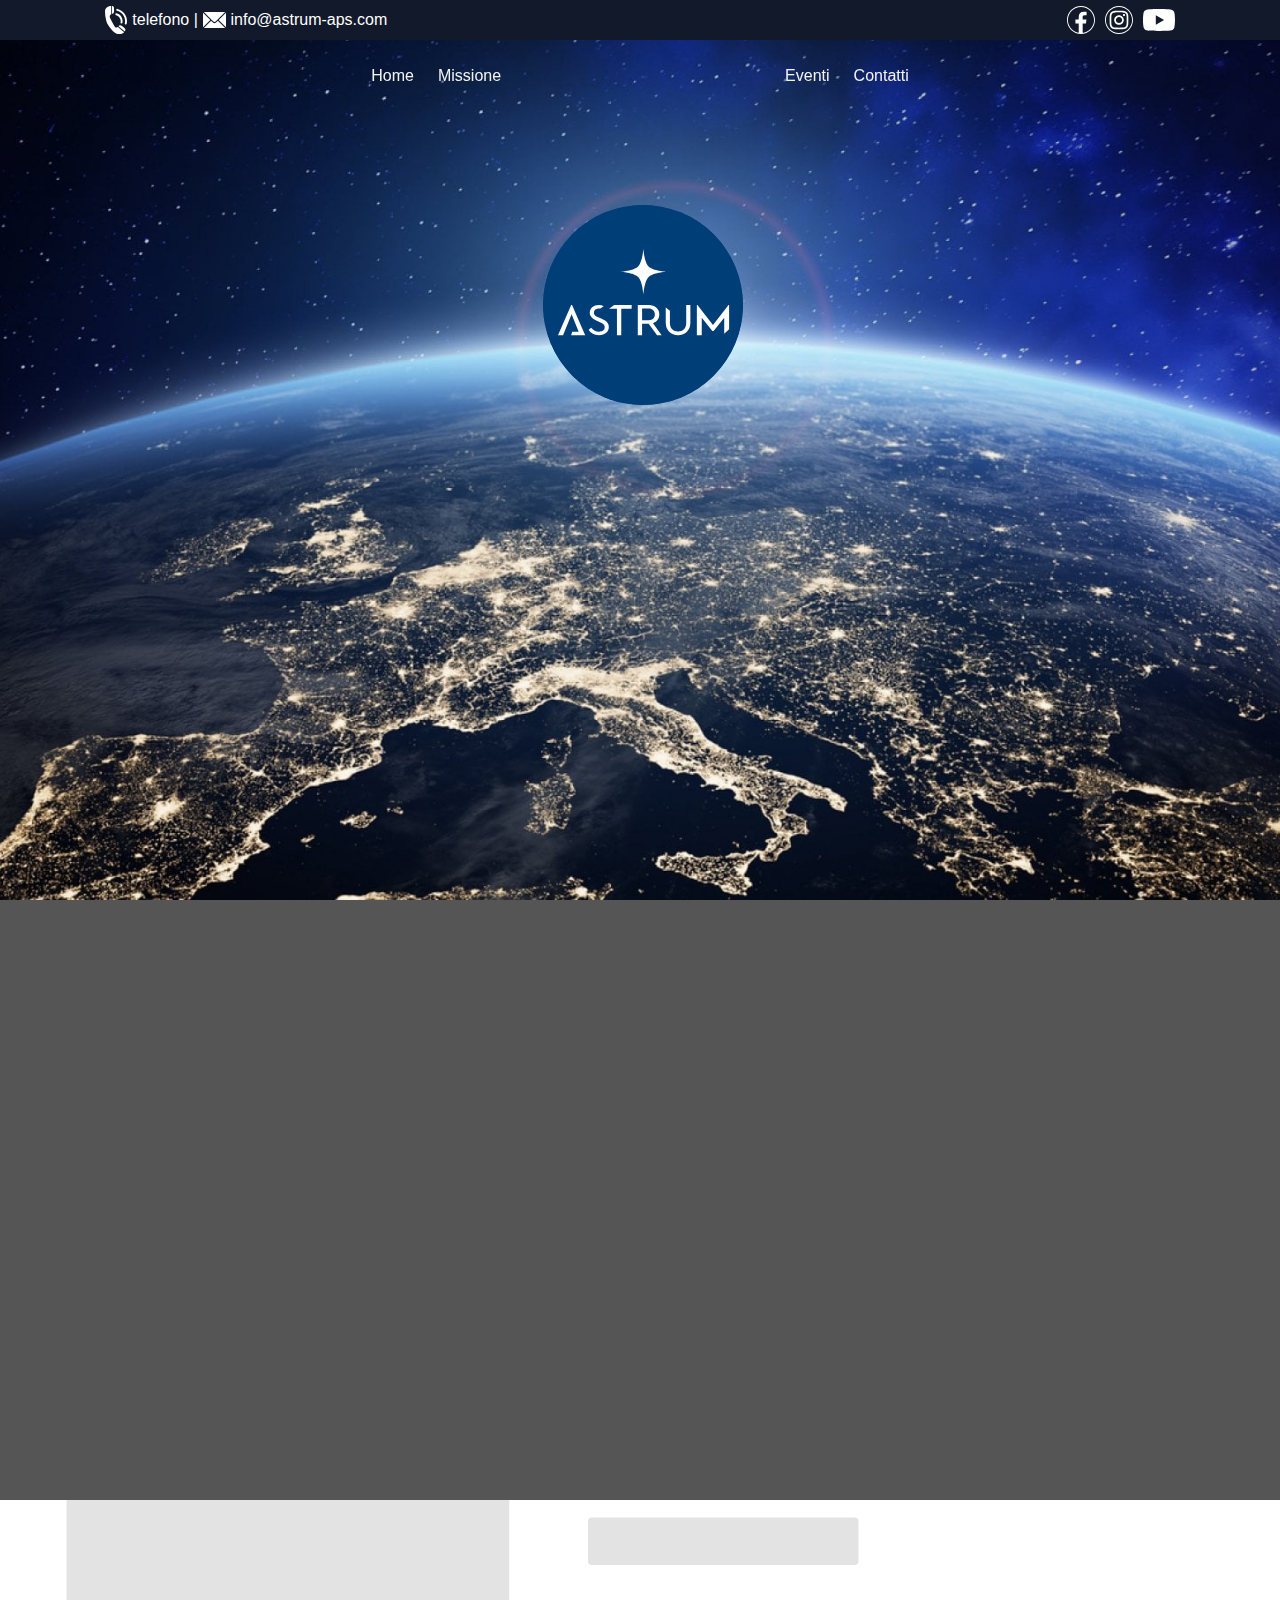
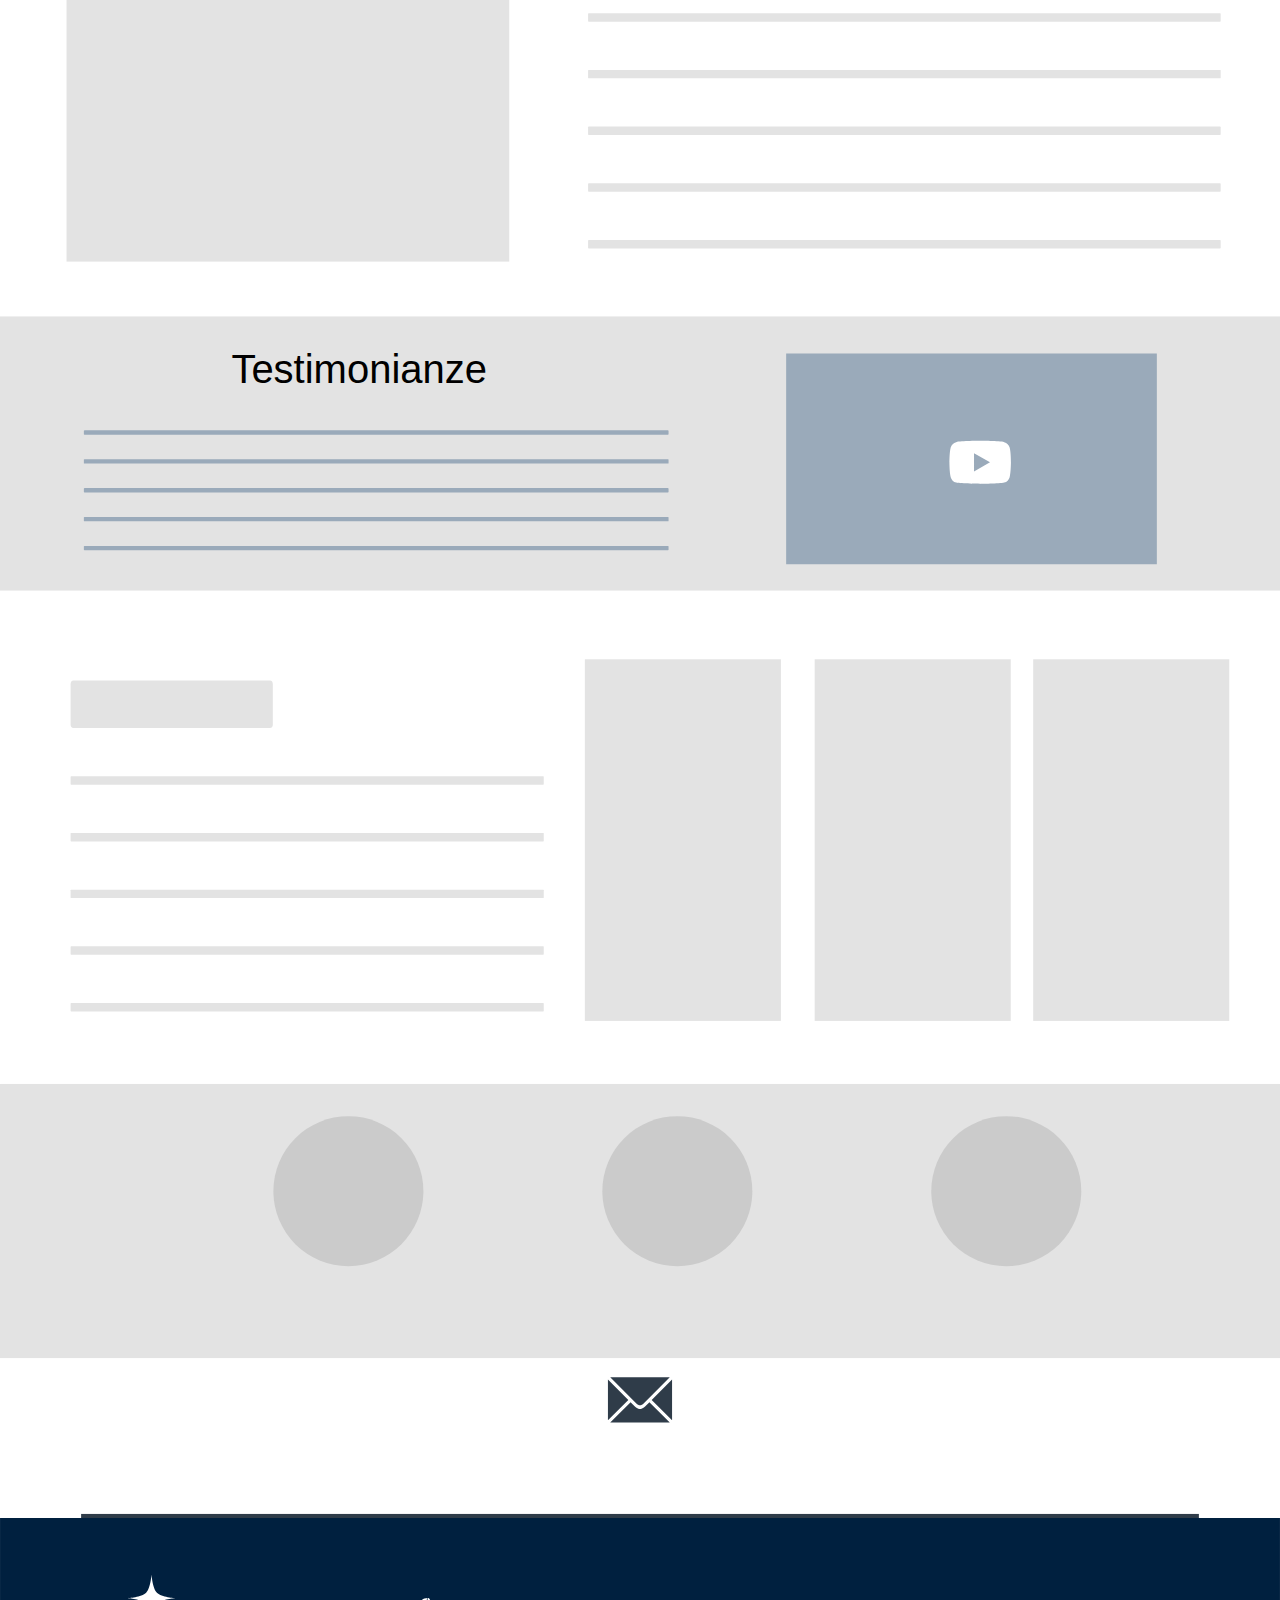
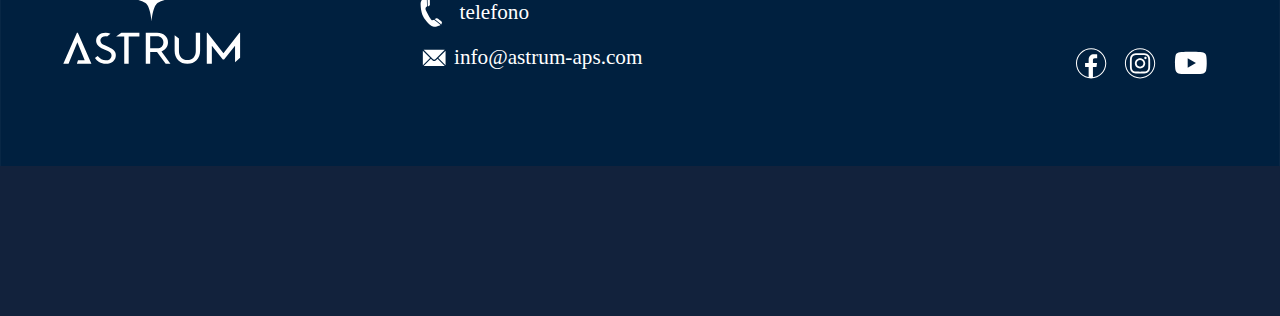
<file: docs/index.html>
<!DOCTYPE html>
<html lang="it">
  <head>
    <meta charset="utf-8" />
    <meta http-equiv="X-UA-Compatible" content="ie=edge" />
    <meta name="robots" content="all,follow,index" />
    <meta name="googlebot" content="index,follow,snippet" />
    <!-- autor -->
    <title>ASTRUM APS</title>
    <meta name="keywords" content="" />
    <meta name="author" content="ASTRUM APS" />
    <meta name="description" content="Associazione Promozione Sociale" />
    <link
      rel="alternate"
      type="application/atom+xml"
      title="Feed per un mio sito"
      href="feed/" />
    <!-- ICON -->
    <link
      rel="icon"
      href="img/icon/favicon-logo.svg"
      sizes="96x96"
      type="image/svg+xml" />
    <link
      rel="icon"
      href="img/icon/favicon-logo.png"
      sizes="96x96"
      type="image/x-icon" />
    <link
      rel="icon"
      href="img/icon/favicon_logo_512.svg"
      type="image/svg+xml" />
    <link rel="icon" href="img/icon/favicon_logo_512.png" type="image/x-icon" />
    <link
      rel="shortcut icon"
      href="img/icon/favicon_logo_512.png"
      type="image/x-icon" />
    <link
      rel="apple-touch-icon"
      href="img/icon/favicon_logo_512.png"
      type="image/x-icon" />
    <!-- viewport -->
    <meta
      name="viewport"
      content="width=device-width, user-scalable=no, initial-scale=1.0, maximum-scale=1.0, minimum-scale=1.0" />
    <!-- STYLE SHEETS -->
    <link rel="stylesheet" type="text/css" href="css/stylesheet.css" />
    <!-- javascript -->
    <script src="js/jquery-3.7.1.js" charset="utf-8"></script>
    <script src="js/main.js" charset="utf-8"></script>
  </head>

  <body>
    <header id="top">
      <div class="banner_contac">
        <div class="banner_contac_content">
          <div>
            <div>
              <img src="img/icon/phone.svg" alt="" />
            </div>
            <div>telefono |</div>
            <div>
              <img src="img/icon/mail.svg" alt="" />
            </div>
            <div>info@astrum-aps.com</div>
          </div>
          <div>
            <img src="img/icon/facebook.svg" alt="" />
            <img src="img/icon/instagram.svg" alt="" />
            <img src="img/icon/youtube.svg" alt="" />
          </div>
        </div>
      </div>

      <div id="header_nav">
        <nav class="navegazione">
          <ul>
            <a href="#body"><li>Home</li></a>
            <a href="#"><li>Missione</li></a>
          </ul>
          <a href="#top"
            ><img id="logo" class="logo" src="img/logo.svg" alt=""
          /></a>
          <ul>
            <a href="#"><li>Eventi</li></a>
            <a href="#"><li>Contatti</li></a>
          </ul>
        </nav>
      </div>
    </header>

    <section id="banner"></section>

    <main id="body"></main>

    <img
      src="img/content.svg"
      alt=""
      style="display: block; margin: auto; width: 100%; max-width: 1280px" />
    <img
      src="img/footer.svg"
      alt=""
      style="display: block; margin: auto; width: 100%; max-width: 1280px" />
    <footer>
      <div>
        <div></div>
        <div></div>
        <div></div>
      </div>
    </footer>
  </body>
</html>
</file>
<file: docs/css/stylesheet.css>
@charset "utf-8";
@import url("normalize.css");
@import url("colors/color.css");

/* CSS Document */

:root {
  --global_color: #003e78;
  --secondary_color: #194884;
}

html {
}
body {
  display: block;
  width: 100%;
  overflow: hidden scroll;
}

* {
  margin: 0;
  padding: 0;
  font-family: Arial, Helvetica, sans-serif;
  font-weight: 100;
  box-sizing: border-box;
  /* border: solid 1px; */
}

a {
  text-decoration: none;
}

.banner_contac {
  position: fixed;
  display: flex;
  width: 100%;
  height: 40px;
  background-color: var(--to_black5);
  align-items: center;
}

.banner_contac_content {
  display: flex;
  margin: auto;
  width: 100%;
  max-width: 1080px;
  color: #fff;
  justify-content: space-between;
  align-items: center;
  vertical-align: middle;
}

.banner_contac_content div {
  display: flex;
  align-items: center;
}

.banner_contac_content img {
  margin: 0 5px;
  max-height: 28px;
}

#header_nav {
  position:fixed;
  margin-top: 40px;
  width: 100%;
  height: 70px;
  min-width: 700px;
  background-color: transparent;
  transition: all .5s;
}

nav {
  position: sticky;
  display: table;
  margin: auto;
  margin-top: 15px;
  height: 40px;
}

ul {
  display: block;
  float: left;
  list-style: none;
}

ul a {
  color: #f3f3f3;
  text-decoration: none;
}

li {
  float: left;
  margin: 10px;
  padding: 2px;
}

#logo {
  float: left;
  display: block;
  height: 200px;
  margin-left: 30px;
  margin-right: 30px;
  margin-top: 150px;
  transition: all .5s;
  border-radius: 52%;
}

section#banner {
  width: 100%;
  height: 100vh;
  background-image: url('../img/background_header/132656250-fdce0796-f303-4e81-ad87-b0cece4967af.jpg');
  background-size: cover;
  background-position: center;
}

#body {
  width: 100%;
  height: 500px;
  background-color: #555555;
}














/* Navegation_Horizontal */
.contenedor_menu_horizontal {
  position: fixed;
  margin: 0;
  padding: 0;
  z-index: 1000;
  display: block;
  overflow: visible;
  width: 100%;
  background: var(--secondary_color);
  text-align: center;
}

/*elemento nav*/
.box-nav {
  display: block;
  margin: auto;
  min-width: 730px;
  max-width: 1200px;
  width: 95%;
  font-size: 12px;
}

/*elemento ul*/
.lista-ul-nav {
  display: table;
  width: 100%;
}

/*elemento li*/
.item-li-nav {
  display: table-cell;
  padding: 0 2px;
  text-align: center;
  white-space: nowrap;
}
.item-li-nav a {
  display: block;
  padding: 15px;
  background-color: var(--to_white2);
  border-bottom: 2px solid #555555;
  color: #fff;
  text-decoration: none;
}
.item-li-nav a:hover {
  border-bottom: 2px solid #fff;
  background: #999;
}
.item-li-nav:hover .sublista-nav {
  display: block;
}

/*elemento ul2*/
.sublista-nav {
  position: absolute;
  z-index: 1003;
  display: none;
  overflow: hidden;
  min-width: 110px;
  max-width: 185px;
  width: 15.55%;
}

/*elemento li2*/
.subitem {
  display: block;
  overflow: hidden;
  margin: 3px 3px 0 0;
}
/* fine menu di navegazione */

/* -------------------------------------------------------------------------- */
/*                                    main                                    */
/* -------------------------------------------------------------------------- */

main {
  min-height: 600px;
}

/* -------------------------------------------------------------------------- */
/*                                   footer                                   */
/* -------------------------------------------------------------------------- */

footer {
  background-color: var(--to_black4);
  min-height: 150px;
  color: #dadada;
}

footer .logo_footer {
  height: 60px;
}

footer a {
  color: #dadada;
}

footer .float {
  float: left;
}
</file>
